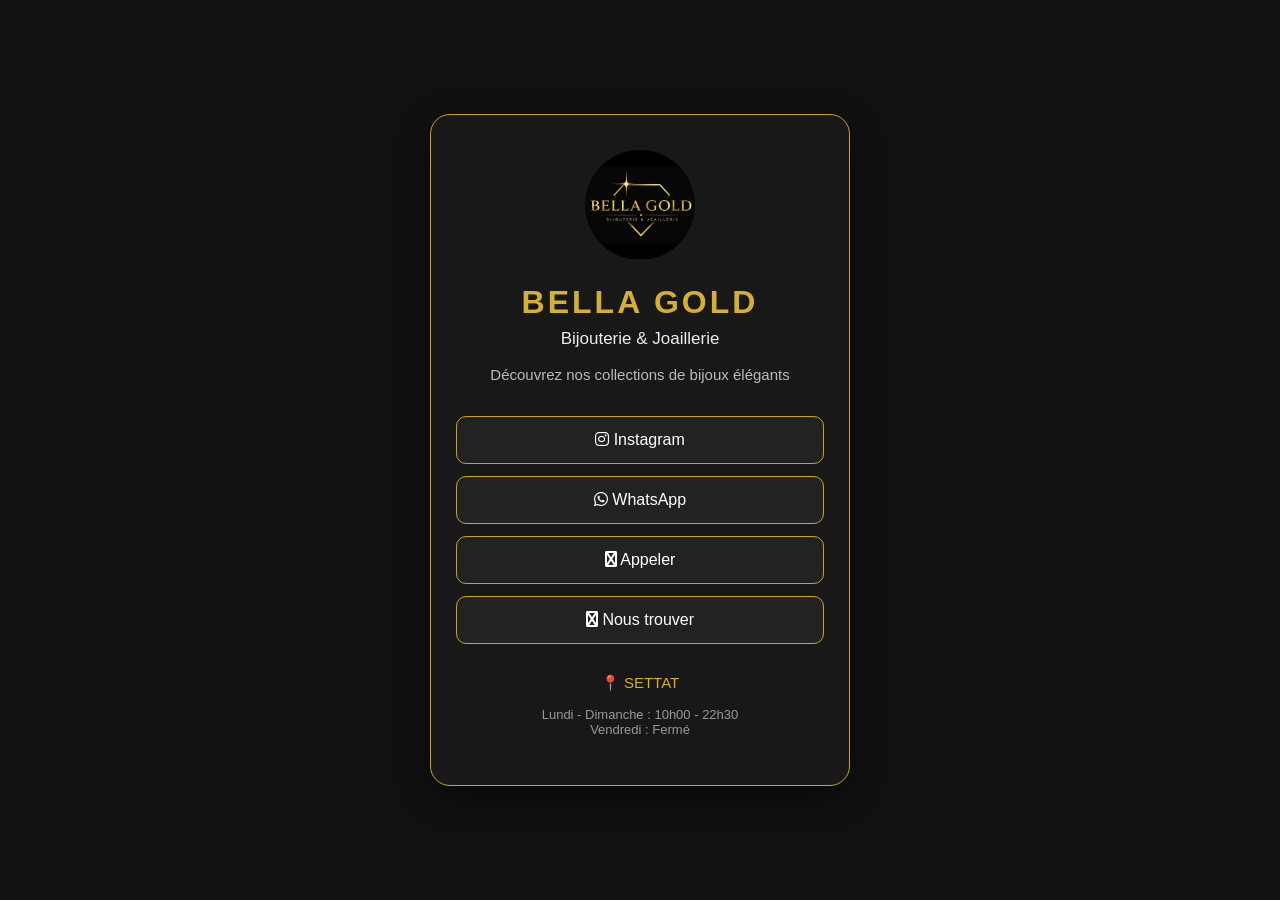
<file: index.html>
<!DOCTYPE html>
<html lang="fr">
    <head>
        <meta charset="UTF-8">
        <meta name="viewport" content="width=device-width, initial-scale=1.0">
        <title>BELLA GOLD</title>
        <link rel="stylesheet" href="nfc.css">
        <link rel="stylesheet" href="https://cdnjs.cloudflare.com/ajax/libs/font-awesome/6.7.2/css/all.min.css">
    </head>
    <body>
        <div class="card">
            <img src="images/gold.png" alt="logo BELLA GOLD">
            <h1>BELLA GOLD</h1>
            <h2>Bijouterie & Joaillerie</h2>
            <p class="description">
                Découvrez nos collections de bijoux élégants
            </p>
            <div class="buttons">
    <a href="https://www.instagram.com/bijouteriebellagold/" target="_blank">
        <i class="fa-brands fa-instagram"></i>
        Instagram
    </a>
    <a href="https://wa.me/212666072095" target="_blank">
        <i class="fa-brands fa-whatsapp"></i>
        WhatsApp
    </a>
    <a href="tel:+212666072095">
        <i class="fa-brands fa-phone"></i>
        Appeler
    </a>
    <a href="https://maps.app.goo.gl/zS1zK6FEcGYUpw858" target="_blank">
        <i class="fa-brands fa-location-dot"></i>
        Nous trouver
    </a>
</div>
            <p class="location">📍 SETTAT</p>
            <p class="hours">
                Lundi - Dimanche : 10h00 - 22h30<br>
                Vendredi : Fermé
            </p>
        </div>
    </body>
</html>
</file>
<file: nfc.css>
* {
    box-sizing: border-box;
}

body {
    margin: 0;
    padding: 20px;
    font-family: Arial, sans-serif;
    background: #111111;
    color:white;
    min-height: 100vh;
    display: flex;
    justify-content: center;
    align-items: center;
}
.card {
    width: 100%;
    max-width: 420px;
    padding: 35px 25px;
    text-align: center;
    background: #181818;
    border: 1px solid #c9a227;
    border-radius: 20px;
    box-shadow: 0 10px 30px rgba(0, 0, 0, 0.5);
}
.card img {
    width: 110px;
    height: 110px;
    object-fit: contain;
    border-radius: 50%;
    margin-bottom: 15px;
}
h1 {
    margin: 5px 0;
    font-size: 32px;
    letter-spacing: 3px;
    color: #d4af37;
}
h2 {
    margin: 8px 0 15px;
    font-size: 17px;
    font-weight: normal;
    color: #eeeeee;
}
.description {
    margin-bottom: 30px;
    font-size: 15px;
    color: #bbbbbb;
    line-height: 1.5;
}
.buttons {
    display: flex;
    flex-direction: column;
    gap: 12px;
}
.buttons a {
    display: block;
    padding: 14px;
    border: 1px solid #c9a227;
    border-radius: 10px;
    text-decoration: none;
    color: white;
    font-size: 16px;
    background: #222222;
    transition: 0.3s;
}
.buttons a:hover {
    background: #c9a227;
    color: #111111;
    transform: translateY(-2px);
}
.location {
    margin-top: 30px;
    font-size: 15px;
    color: #d4af37;
}
.hours {
    margin-top: 8px;
    font-size: 13px;
    color: #999999;
}
@media (max-width: 500px) {
    body {
        padding: 15px;
    }
    .card {
        padding: 30px 20px;
    }
    h1 {
        font-size: 28px;
    }
}
</file>
